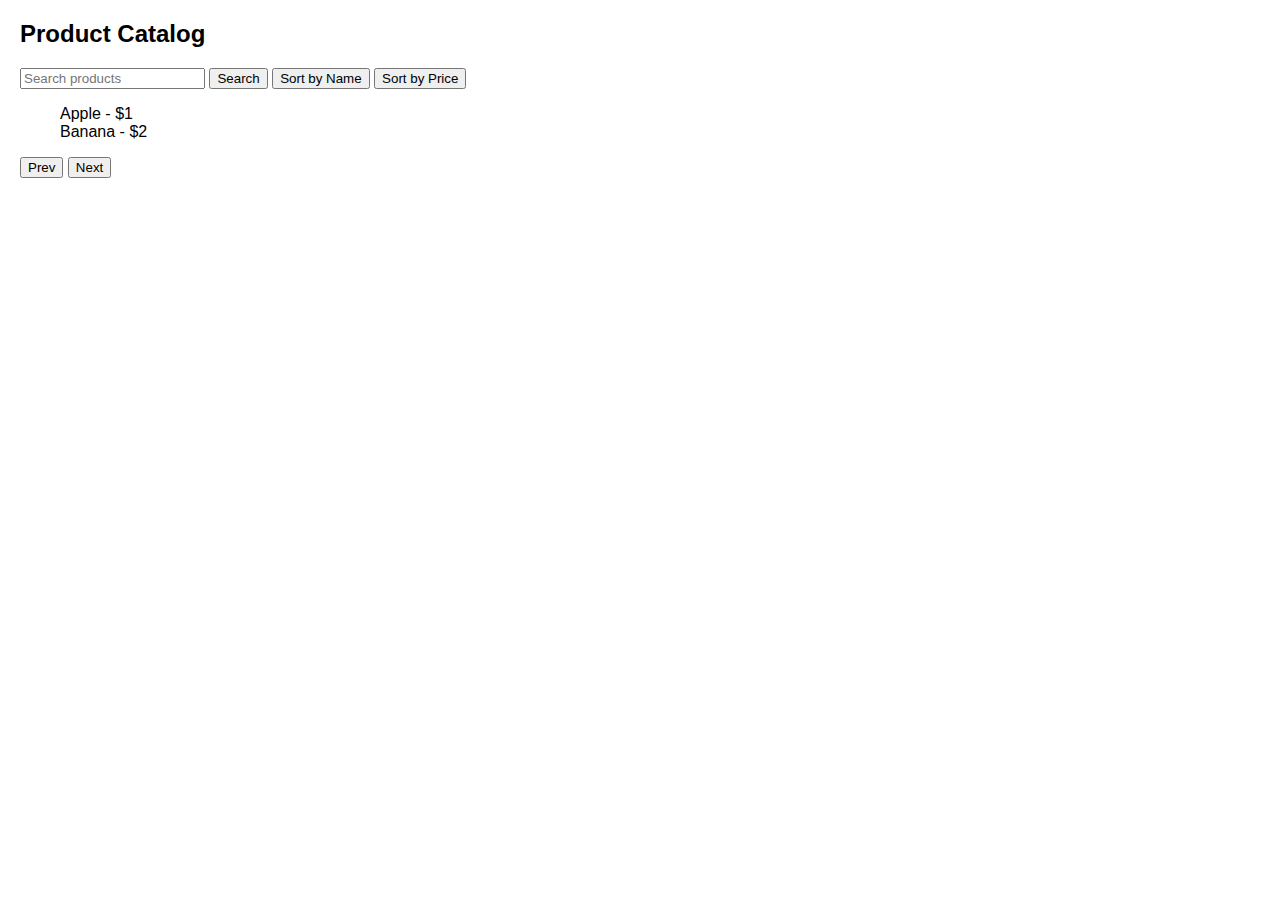
<file: catalog.html>
<!DOCTYPE html>
<html>
<head><title>Catalog</title><link rel='stylesheet' href='style.css'></head>
<body>
<h2>Product Catalog</h2>
<input type='text' id='search' placeholder='Search products'>
<button onclick='filterProducts()'>Search</button>
<button onclick='sortByName()'>Sort by Name</button>
<button onclick='sortByPrice()'>Sort by Price</button>
<ul id='productList'>
    <li data-name='Apple' data-price='1'>Apple - $1</li>
    <li data-name='Banana' data-price='2'>Banana - $2</li>
    <li data-name='Orange' data-price='3'>Orange - $3</li>
    <li data-name='Mango' data-price='4'>Mango - $4</li>
    <li data-name='Grapes' data-price='5'>Grapes - $5</li>
</ul>
<div id='pagination'>
    <button onclick='prevPage()'>Prev</button>
    <button onclick='nextPage()'>Next</button>
</div>
<script src='script.js'></script>
</body>
</html>
</file>
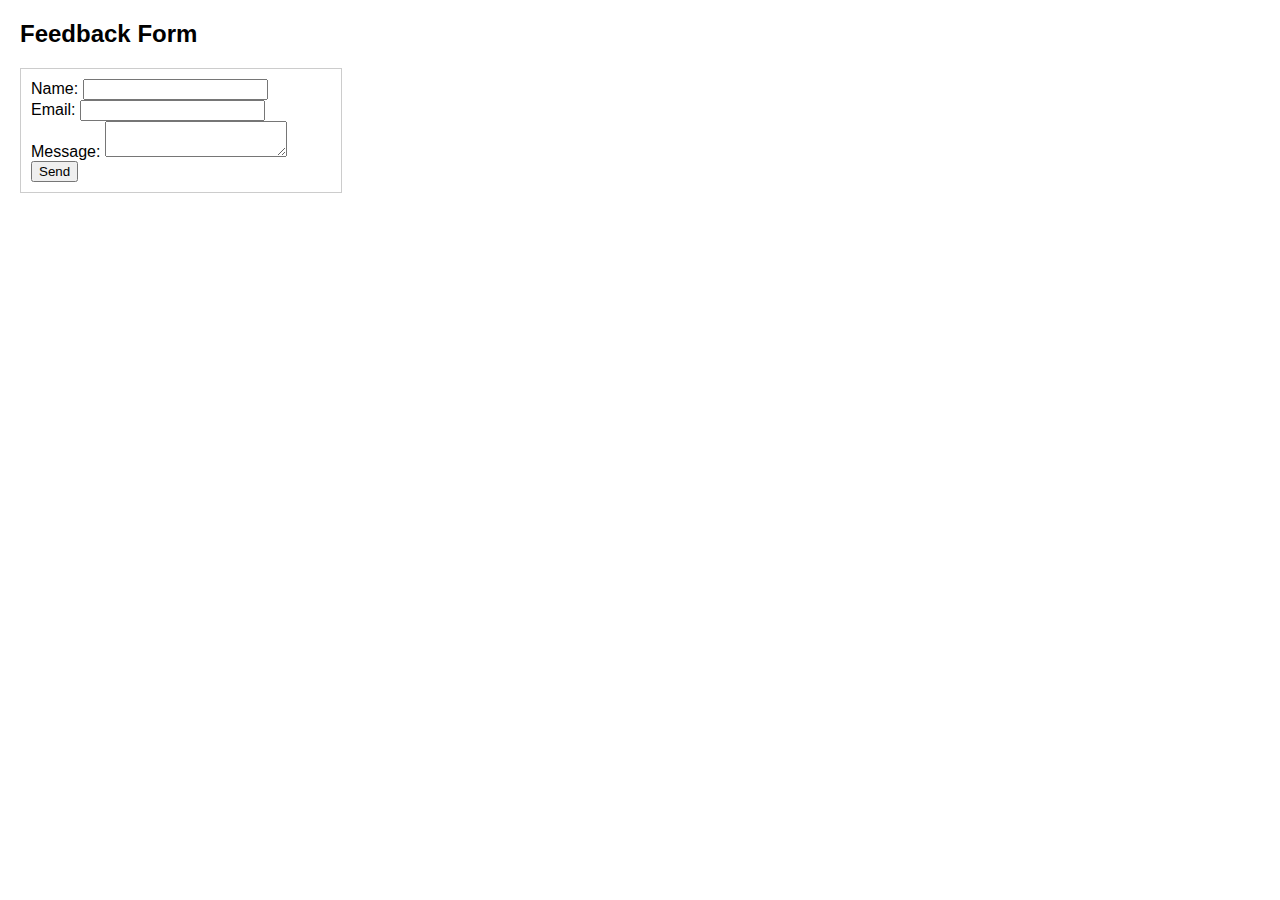
<file: feedback.html>
<!DOCTYPE html>
<html>
<head><title>Feedback</title><link rel='stylesheet' href='style.css'></head>
<body>
<h2>Feedback Form</h2>
<form id='feedbackForm'>
    <label>Name: <input type='text' id='name'></label><br>
    <label>Email: <input type='text' id='feedbackEmail'></label><br>
    <label>Message: <textarea id='message'></textarea></label><br>
    <button type='button' onclick='submitFeedback()'>Send</button>
</form>
<p id='feedbackMsg'></p>
<script src='script.js'></script>
</body>
</html>
</file>
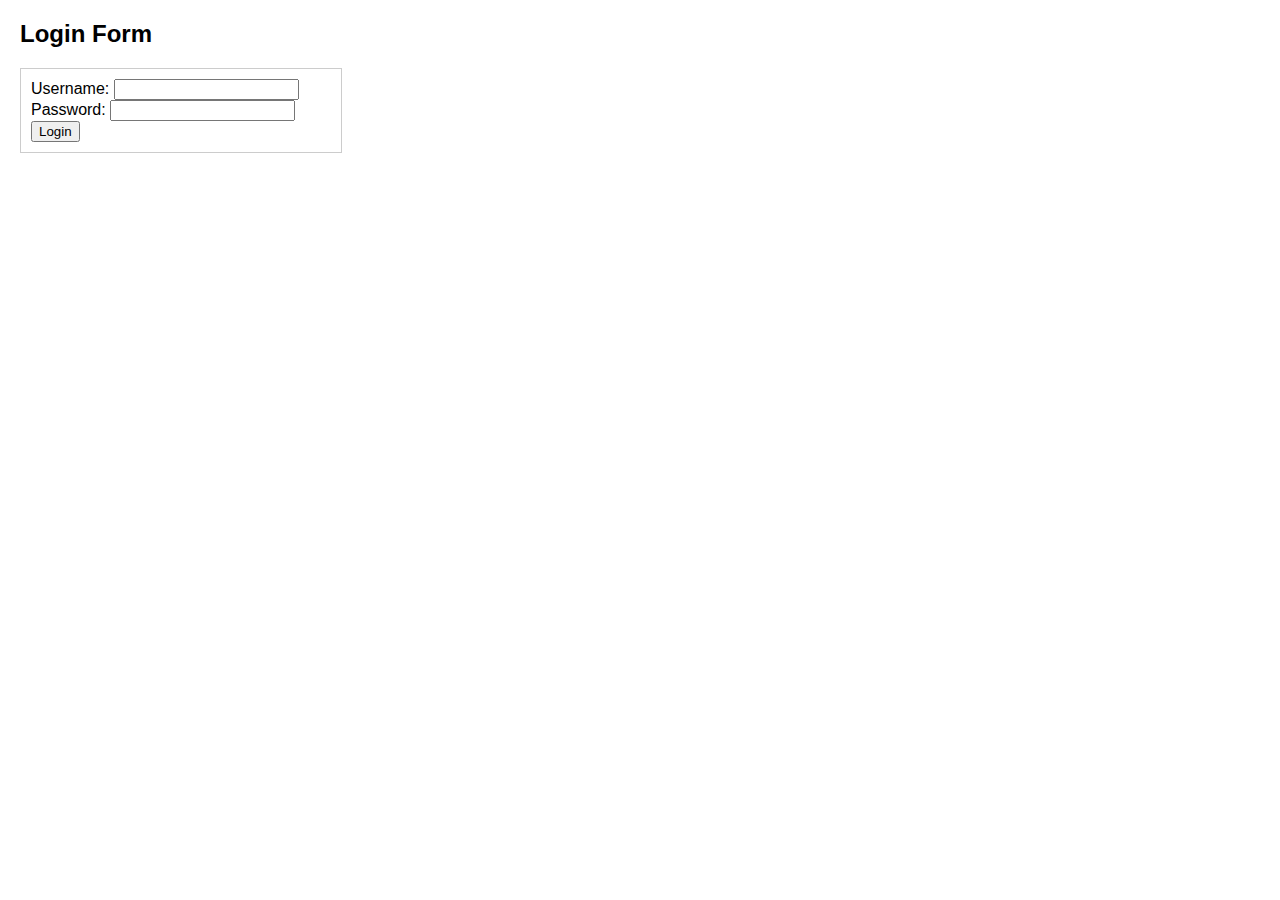
<file: login.html>
<!DOCTYPE html>
<html>
<head><title>Login</title><link rel='stylesheet' href='style.css'></head>
<body>
<h2>Login Form</h2>
<form id='loginForm'>
    <label>Username: <input type='text' id='username'></label><br>
    <label>Password: <input type='password' id='loginPassword'></label><br>
    <button type='button' onclick='submitLogin()'>Login</button>
</form>
<p id='loginMsg'></p>
<script src='script.js'></script>
</body>
</html>
</file>
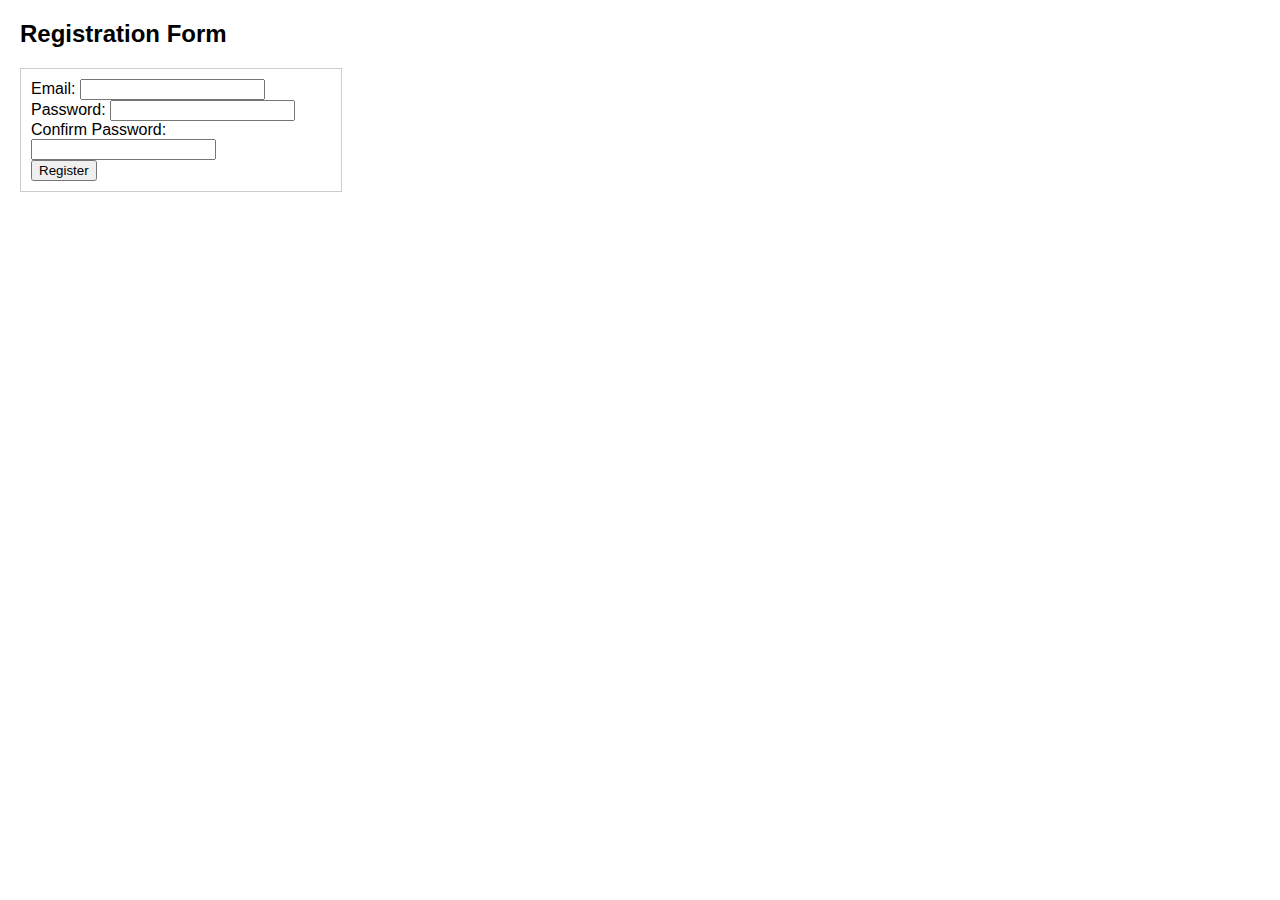
<file: register.html>
<!DOCTYPE html>
<html>
<head><title>Register</title><link rel='stylesheet' href='style.css'></head>
<body>
<h2>Registration Form</h2>
<form id='registerForm'>
    <label>Email: <input type='text' id='email'></label><br>
    <label>Password: <input type='password' id='password'></label><br>
    <label>Confirm Password: <input type='password' id='confirm'></label><br>
    <button type='button' onclick='submitRegister()'>Register</button>
</form>
<p id='registerMsg'></p>
<script src='script.js'></script>
</body>
</html>
</file>
<file: style.css>
body { font-family: Arial; margin: 20px; }
h1 { color: blue; }
form { border: 1px solid #ccc; padding: 10px; width: 300px; }
nav a { margin-right: 10px; }
@media (max-width: 600px) {
    form { width: 500px; position: absolute; left: 0; } /* Ошибка */
}
</file>
